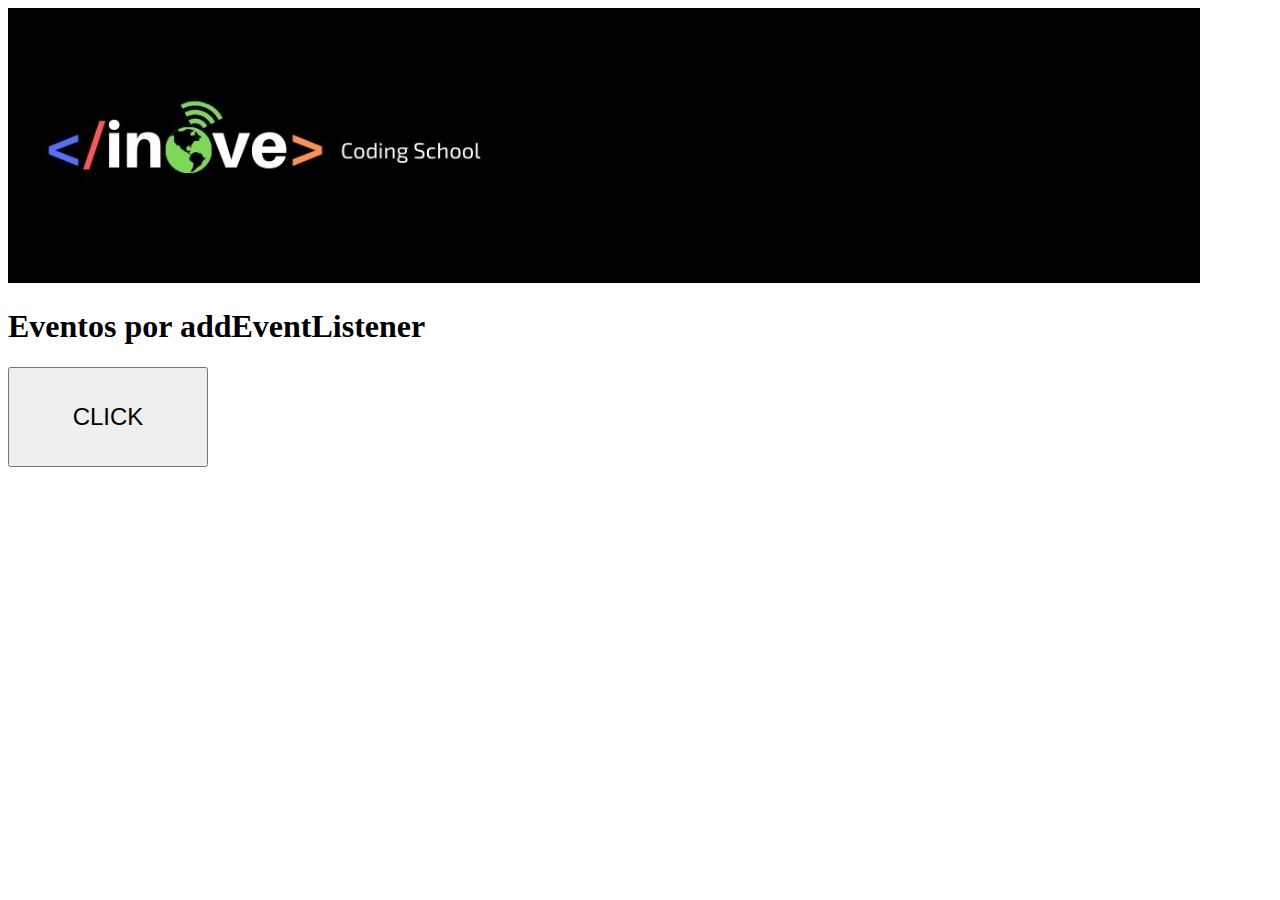
<file: ejemplos_clase/3- addEventListener/index.html>
<!DOCTYPE html>
<html>

<head>
  <meta charset="utf-8">  
  <title>Aprendiendo Eventos en JS</title>
  <meta name="viewport" content="width=device-width, initial-scale=1">
  <link rel="StyleSheet" href="css/style.css" type="text/css" media="screen">
</head>

<body>
  <img src="images/inove.jpg" height="275px" alt="inovelogo"/>
    
  <article>
    <h1>Eventos por addEventListener</h1>
    <button id="btnPrincipal">CLICK</button>
  </article>

  <script type="text/javascript" src="js/script.js"></script>
</body>

</html>
</file>
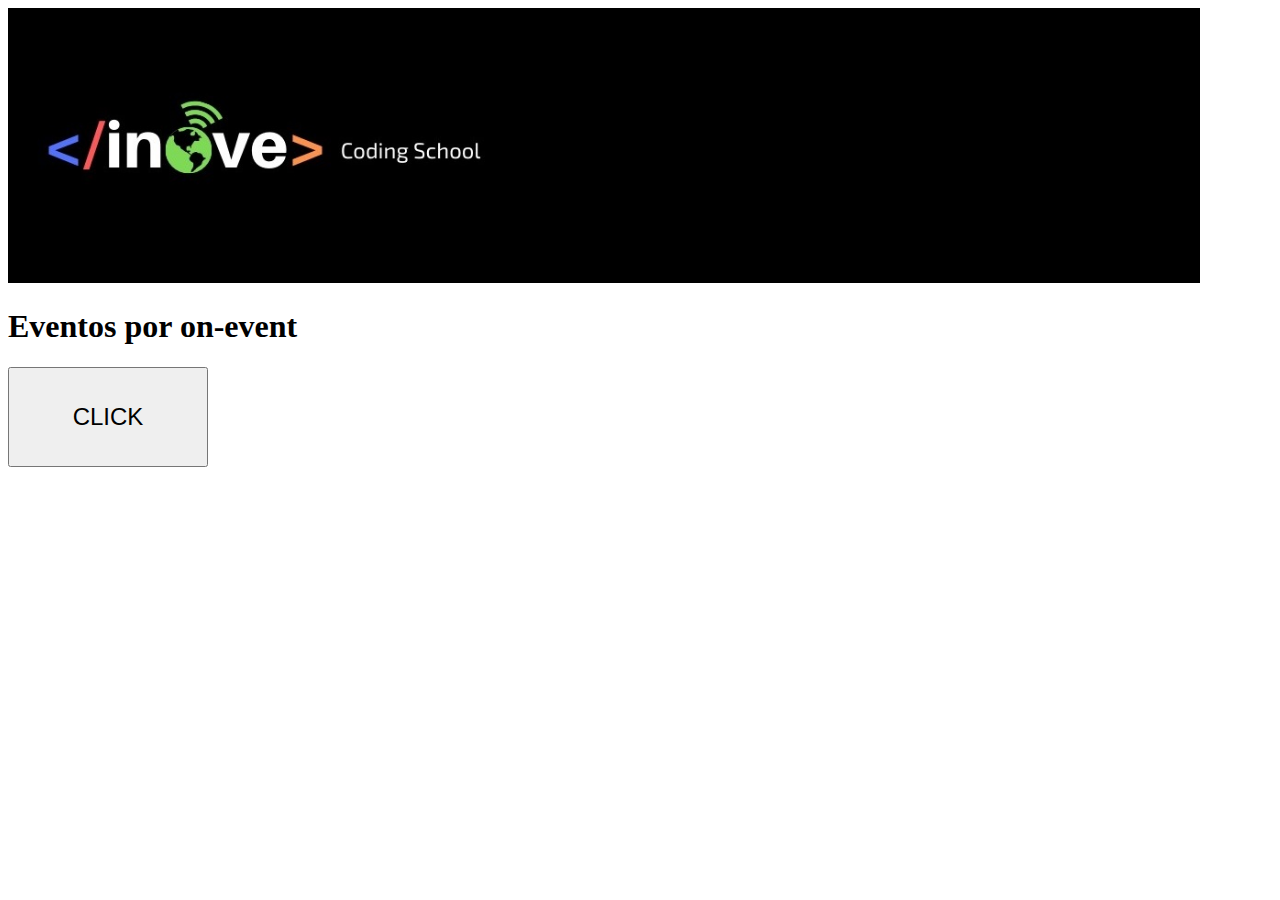
<file: ejemplos_clase/4- on-event/index.html>
<!DOCTYPE html>
<html>

<head>
  <meta charset="utf-8">  
  <title>Aprendiendo Eventos en JS</title>
  <meta name="viewport" content="width=device-width, initial-scale=1">
  <link rel="StyleSheet" href="css/style.css" type="text/css" media="screen">
</head>

<body>
  <img src="images/inove.jpg" height="275px" alt="inovelogo"/>
    
  <article>
    <h1>Eventos por on-event</h1>
    <button id="btnPrincipal">CLICK</button>
  </article>

  <script type="text/javascript" src="js/script.js"></script>
</body>

</html>
</file>
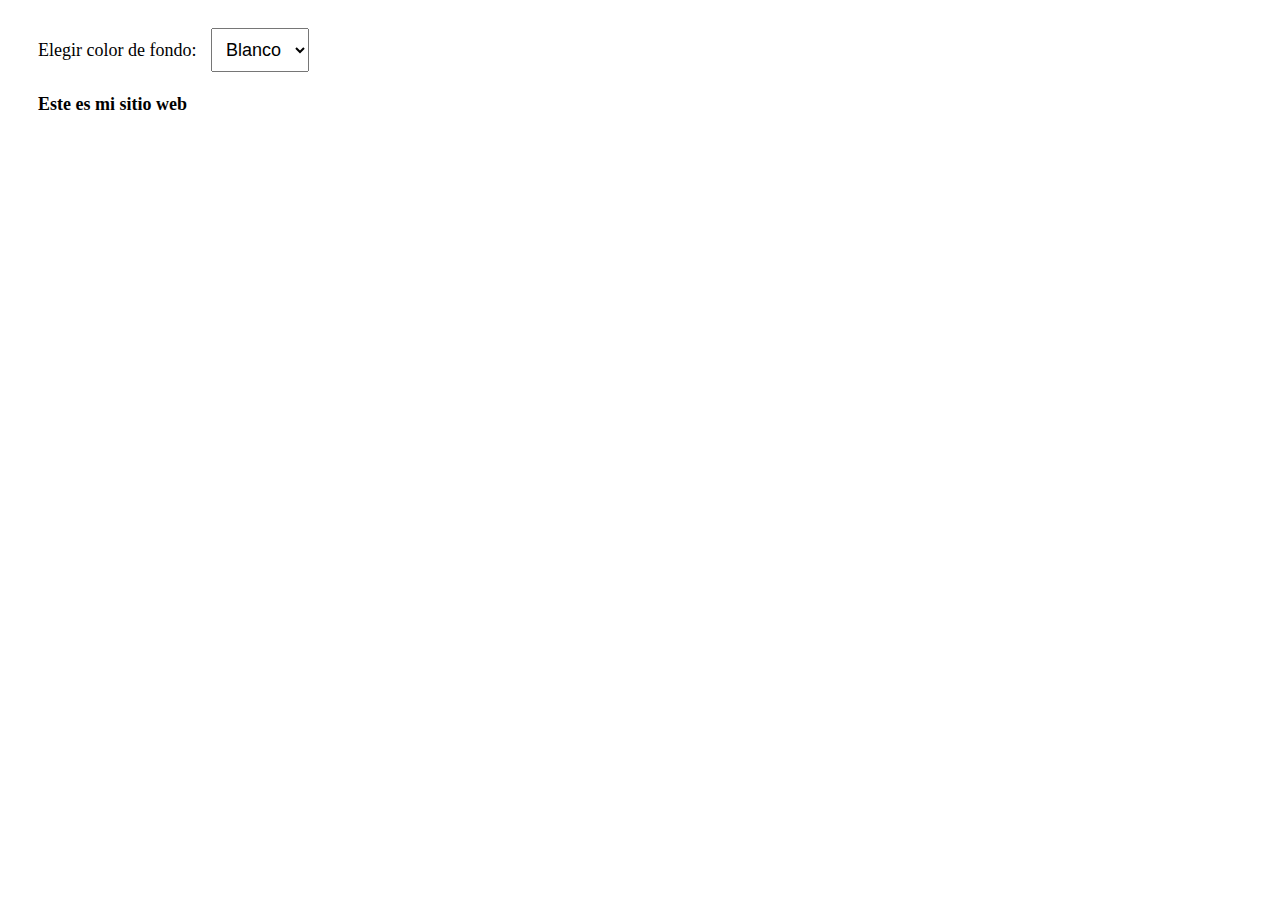
<file: ejemplos_clase/5- eventos condicinonales/index.html>
<!DOCTYPE html>
<html>

<head>
  <meta charset="utf-8">  
  <title>Aprendiendo Eventos en JS</title>
  <meta name="viewport" content="width=device-width, initial-scale=1">
  <link rel="StyleSheet" href="css/style.css" type="text/css" media="screen">
</head>

<body>
  <label >Elegir color de fondo: </label>
  <select>
    <option value="white">Blanco</option>
    <option value="black">Negro</option>
  </select>
  <h1>Este es mi sitio web</h1>

  <script type="text/javascript" src="js/script.js"></script>
</body>

</html>
</file>
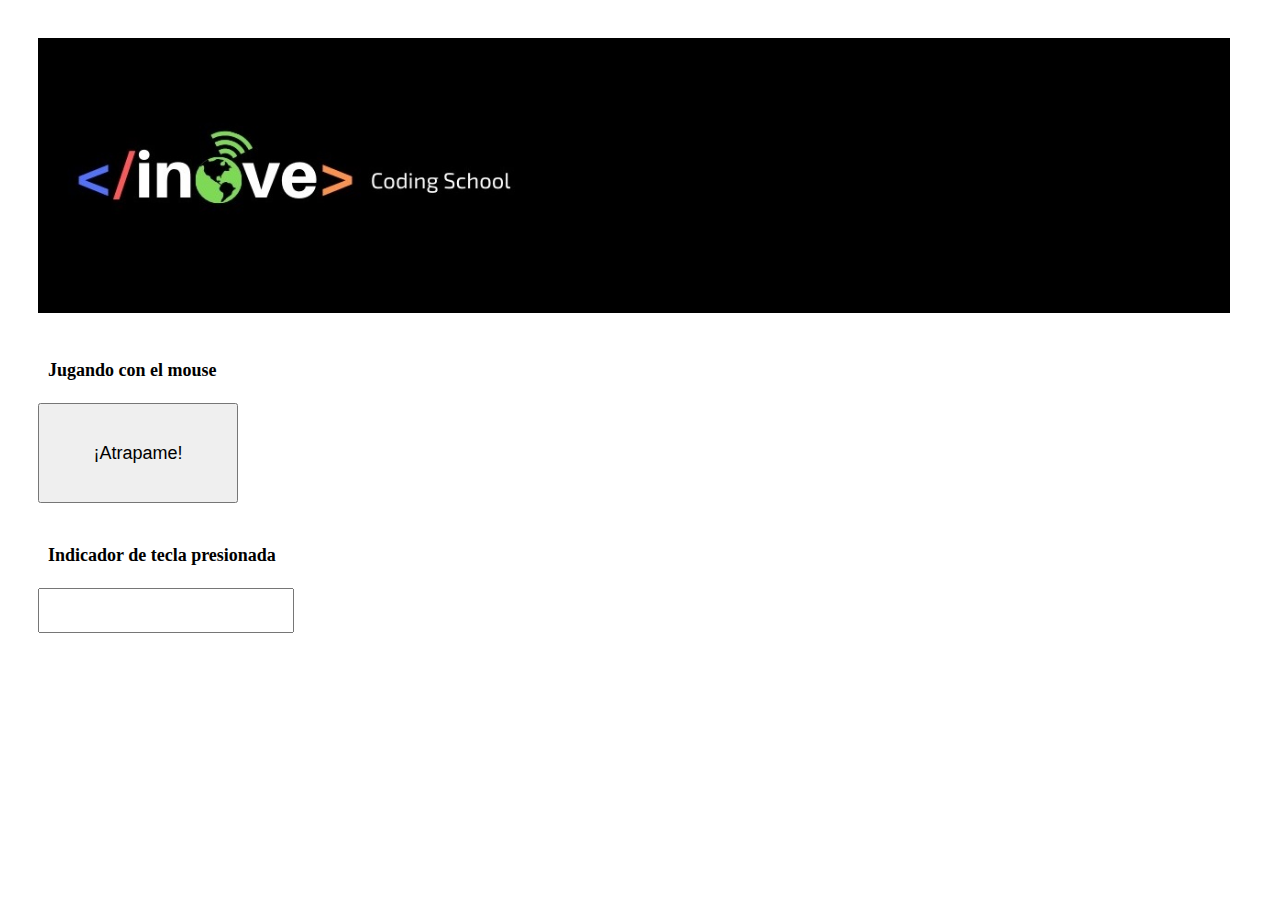
<file: ejemplos_clase/6- mouse teclado/index.html>
<!DOCTYPE html>
<html>

<head>
  <meta charset="utf-8">
  <title>Aprendiendo Eventos en JS</title>
  <meta name="viewport" content="width=device-width, initial-scale=1">
  <link rel="StyleSheet" href="css/style.css" type="text/css" media="screen">
</head>

<body>
  <img src="images/inove.jpg" height="275px" alt="inovelogo"/>
    
  <article>
    <h1>Jugando con el mouse</h1>
    <button>¡Atrapame!</button>
  </article>
  <article>
    <h1>Indicador de tecla presionada</h1>
    <input type="text" value="" readonly>
  </article>

  <script type="text/javascript" src="js/keycodes.js"></script>
  <script type="text/javascript" src="js/script.js"></script>
</body>

</html>
</file>
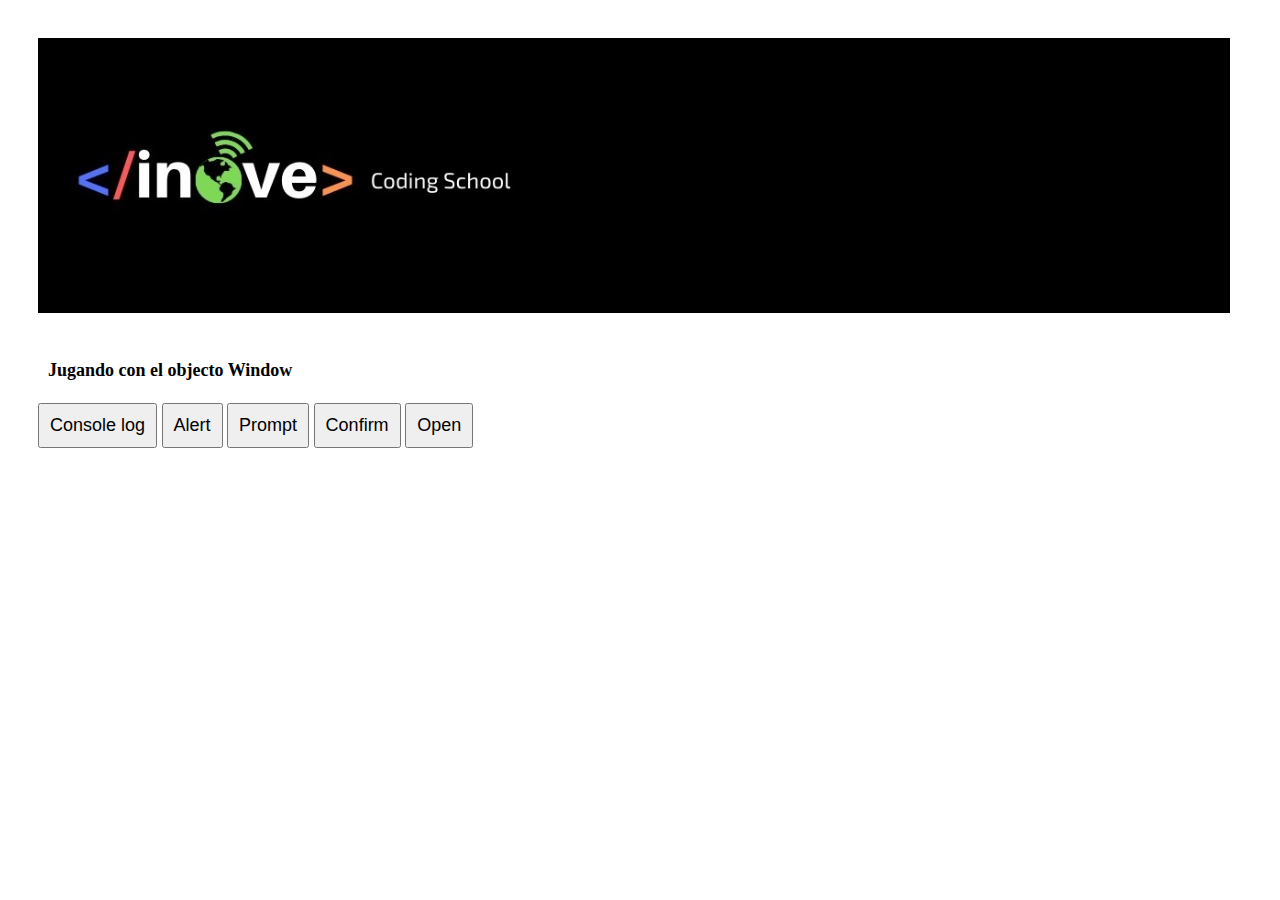
<file: ejemplos_clase/7- window object/index.html>
<!DOCTYPE html>
<html>

<head>
  <meta charset="utf-8">
  <title>Aprendiendo Eventos en JS</title>
  <meta name="viewport" content="width=device-width, initial-scale=1">
  <link rel="StyleSheet" href="css/style.css" type="text/css" media="screen">
</head>

<body>
  <img src="images/inove.jpg" height="275px" alt="inovelogo"/>
    
  <article>
    <h1>Jugando con el objecto Window</h1>
    <button id="log">Console log</button>
    <button id="alert">Alert</button>
    <button id="prompt">Prompt</button>
    <button id="confirm">Confirm</button>
    <button id="open">Open</button>
  </article>

  <script type="text/javascript" src="js/script.js"></script>
</body>

</html>
</file>
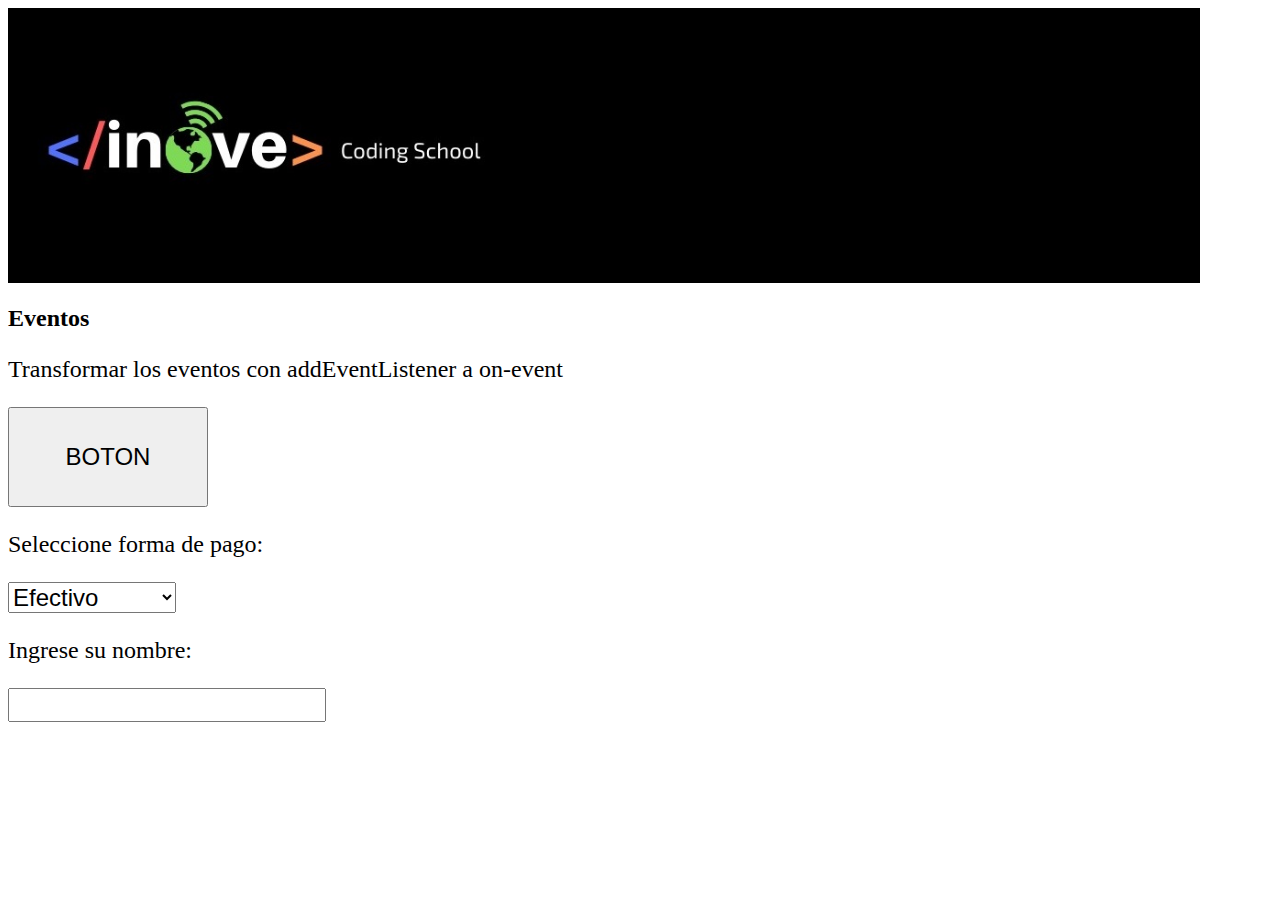
<file: ejercicios_practica/1- eventos/index.html>
<!DOCTYPE html>
<html>

<head>
  <meta charset="utf-8">
  <title>Eventos</title>
  <meta name="viewport" content="width=device-width, initial-scale=1">
  <link rel="StyleSheet" href="css/style.css" type="text/css" media="screen">
</head>

<body>
  <img src="images/inove.jpg" height="275px" alt="inovelogo"/>
    
  <article>
    <h1>Eventos</h1>
    <p>Transformar los eventos con addEventListener a on-event</p>
    <button>BOTON</button>
  </article>

  </article>
    <p>Seleccione forma de pago:</p>
    <select>
      <option value="efectivo">Efectivo</option>
      <option value="transferencia">Transferencia</option>
      <option value="tarjeta">Tarjeta</option>
    </select>
  </article>

  </article>
    <p>Ingrese su nombre:</p>
    <input type="text" id='texto'>
  </article>

  <script type="text/javascript" src="js/script.js"></script>
</body>

</html>
</file>
<file: ejemplos_clase/3- addEventListener/css/style.css>
button {
    height: 100px;
    width: 200px;
    font-size: 24px;
}
</file>
<file: ejemplos_clase/4- on-event/css/style.css>
button {
    height: 100px;
    width: 200px;
    font-size: 24px;
}

.clicked {
    background-color: green;
}
</file>
<file: ejemplos_clase/5- eventos condicinonales/css/style.css>
* {
    padding: 10px;
    font-size: 18px;
}
</file>
<file: ejemplos_clase/6- mouse teclado/css/style.css>
* {
    padding: 10px;
    font-size: 18px;
}
</file>
<file: ejemplos_clase/7- window object/css/style.css>
* {
    padding: 10px;
    font-size: 18px;
}
</file>
<file: ejercicios_practica/1- eventos/css/style.css>
* {
    font-size: 24px;
}

button {
    width: 200px;
    height: 100px;
}

.btnClick {
    background-color: green;
}

.btnOver {
    background-color: blue;
}

.btnOut {
    background-color: gray;
}
</file>
